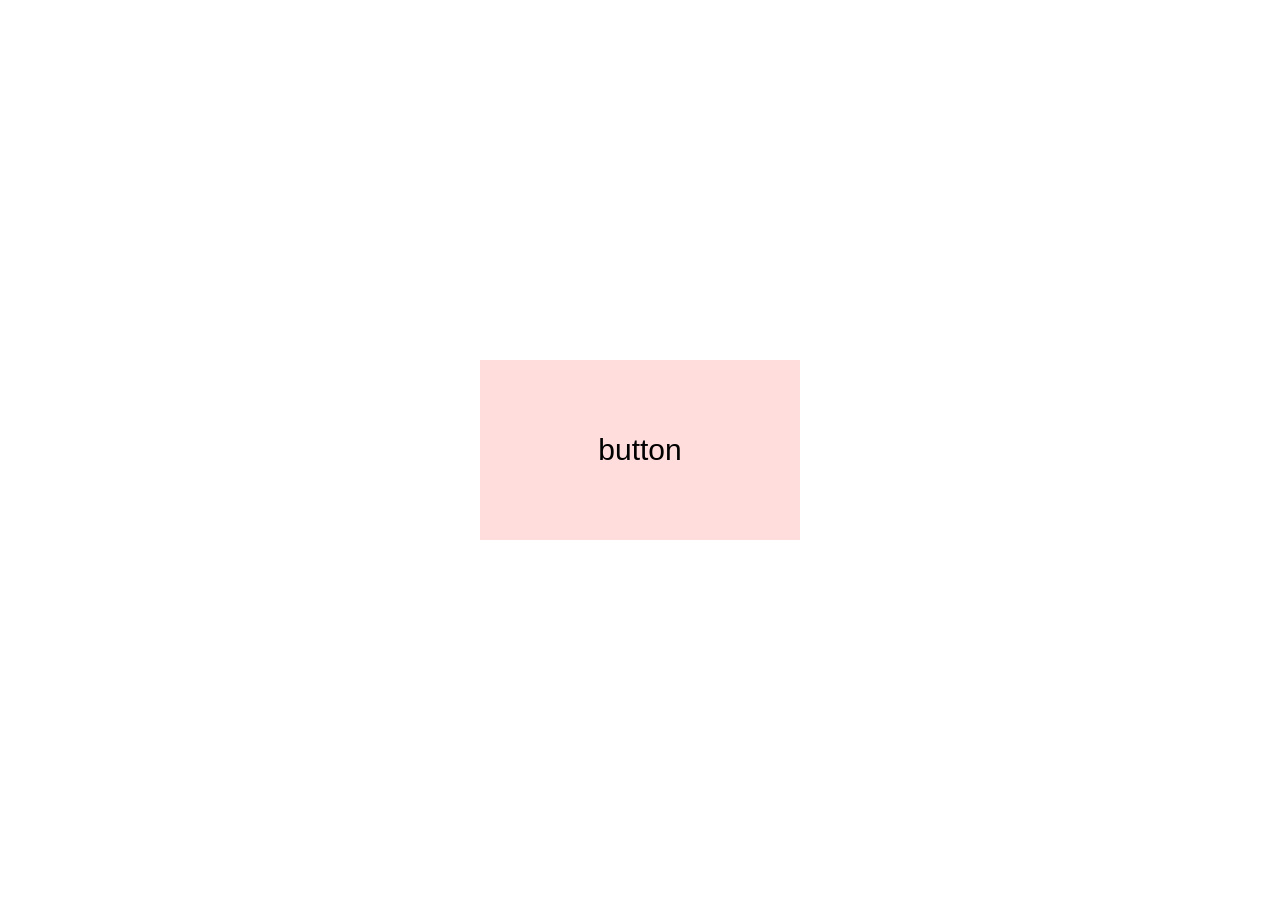
<file: 2_1/index.html>
<!DOCTYPE html>
<html>
<head>
  <meta charset="UTF-8">
  <title>クリックイベント</title>
  <link rel="stylesheet" type="text/css" href="base.css">
  <script src="https://ajax.googleapis.com/ajax/libs/jquery/3.2.1/jquery.min.js"></script>
  <script src="https://code.jquery.com/jquery-3.5.1.min.js"></script>
  <script src="script.js"></script>
</head>
<body>
  <div id="wrapper">
    <div id="button">
      <p>button</p>
    </div><!-- button -->
  </div><!-- wrapper -->
</body>

</html>
</file>
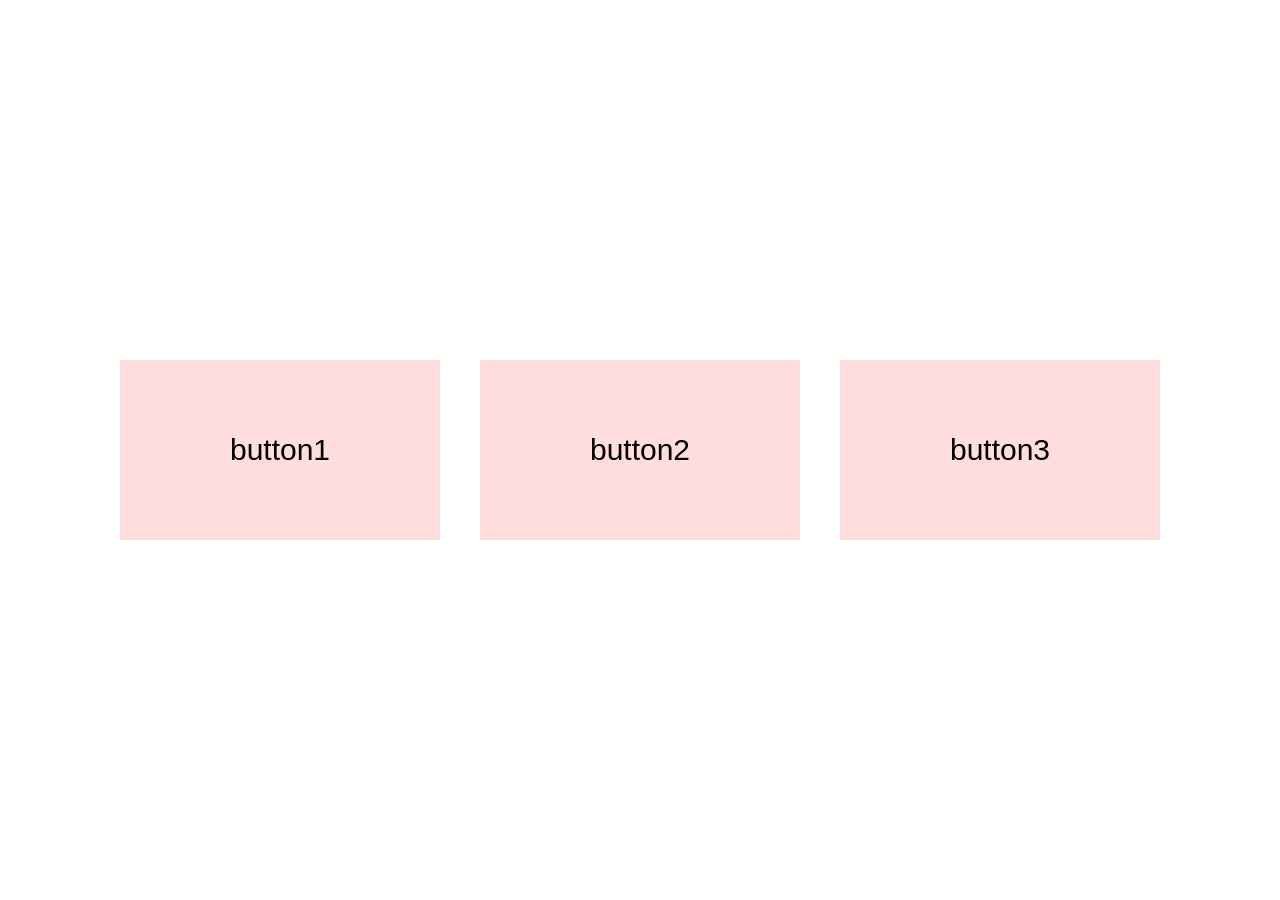
<file: 2_2/index.html>
<!DOCTYPE html>
<html>

<head>
  <meta charset="UTF-8">
  <title>クリックイベントと切り替え</title>
  <link rel="stylesheet" type="text/css" href="base.css">
  <script src="https://ajax.googleapis.com/ajax/libs/jquery/3.2.1/jquery.min.js"></script>

</head>

<body>
  <div id="wrapper">
    <div id="button1" class="button">
      <p>button1</p>
    </div><!-- button1 -->
    <div id="button2" class="button">
      <p>button2</p>
    </div><!-- button2 -->
    <div id="button3" class="button">
      <p>button3</p>
    </div><!-- button3 -->
  </div><!-- wrapper -->
  <script src="script.js"></script>

</body>

</html>
</file>
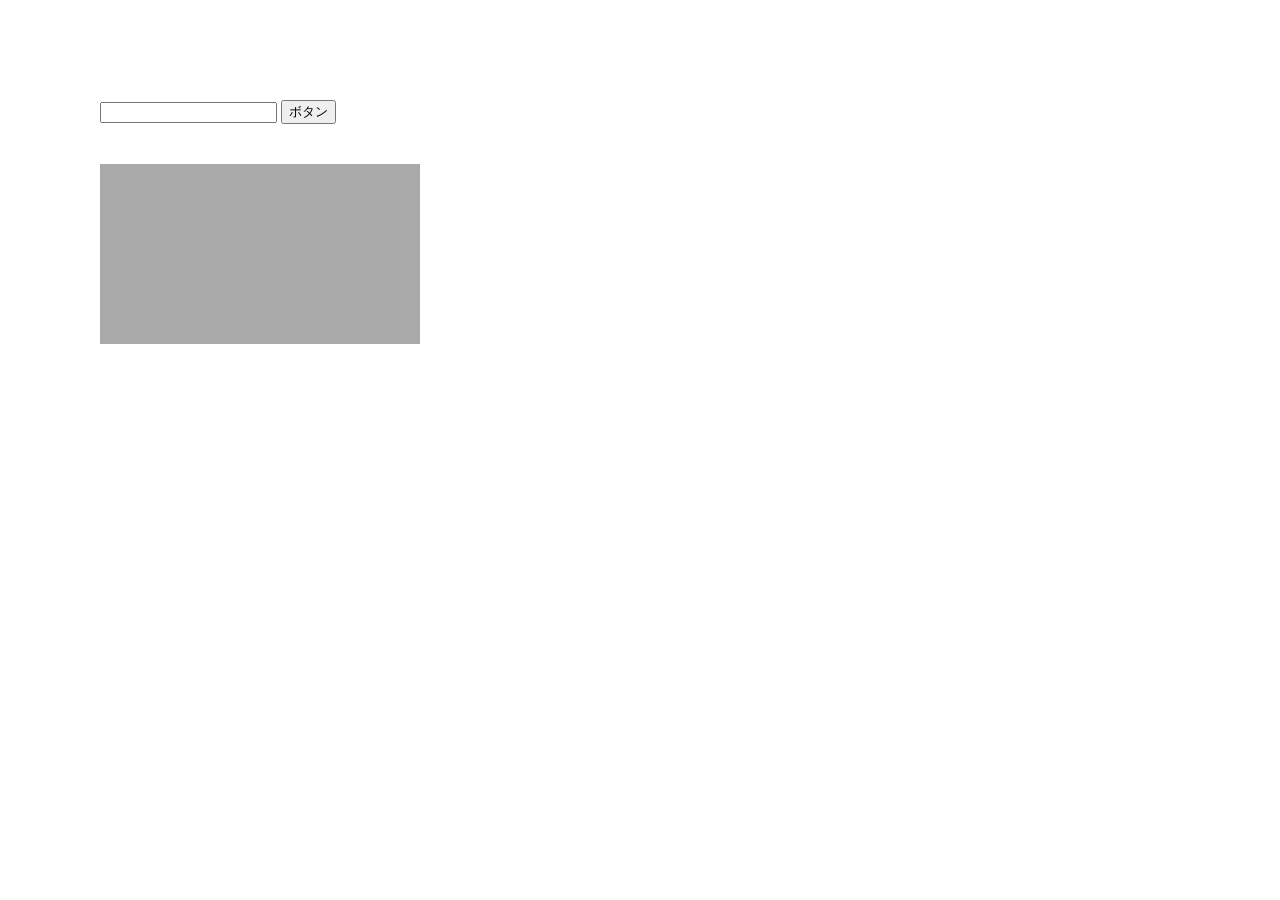
<file: 2_5/index.html>
<!DOCTYPE html>
<html>

<head>
  <meta charset="UTF-8">
  <title>if文</title>
  <link rel="stylesheet" type="text/css" href="base.css">
  <script src="https://ajax.googleapis.com/ajax/libs/jquery/3.2.1/jquery.min.js"></script>

</head>

<body>

  <input type="text" id="value">
  <input type="button" id="button" value="ボタン">
  <div id="box">
  </div><!-- button -->
  <script src="script.js"></script>
</body>

</html>
</file>
<file: 2_1/base.css>
@charset "UTF-8";
/* reset */
body, h1, h2, h3, h4, h5, h6, p, address,
ul, ol, li, dl, dt, dd, img, form, table, tr, th, td {
  margin: 0;
  padding: 0;
  border: none;
  font-style: normal;
  font-weight: normal;
  font-size: 100%;
  text-align: left;
  list-style-type: none;
  border-collapse: collapse;
}

textarea { font-size: 100%; vertical-align:middle;}
img { border-style: none; display: block; }
hr { display: none; }
em{font-style: normal}
input{line-height:auto;vertical-align:middle;}
strong.more{color:#c30}
a{text-decoration: none;}

html {

}

body {
  font-family:'ヒラギノ角ゴ Pro W3','Hiragino Kaku Gothic Pro','メイリオ',Meiryo,'ＭＳ Ｐゴシック',sans-serif;
}

* {
  -webkit-box-sizing: border-box;
  -moz-box-sizing: border-box;
  -o-box-sizing: border-box;
  -ms-box-sizing: border-box;
  box-sizing: border-box;
}

/* 上の部分は気にせずここから書く */
#wrapper {
  display: flex;
  justify-content: center;
  height: 100vh;
  align-items: center;
}

#button {
  margin: 0 20px;
  width: 320px;
  height: 180px;
  background-color: #fdd;
  cursor: pointer;
}

#button p {
  line-height: 180px;
  font-size: 30px;
  text-align: center;
}
</file>
<file: 2_2/base.css>
@charset "UTF-8";
/* reset */
body, h1, h2, h3, h4, h5, h6, p, address,
ul, ol, li, dl, dt, dd, img, form, table, tr, th, td {
  margin: 0;
  padding: 0;
  border: none;
  font-style: normal;
  font-weight: normal;
  font-size: 100%;
  text-align: left;
  list-style-type: none;
  border-collapse: collapse;
}

textarea { font-size: 100%; vertical-align:middle;}
img { border-style: none; display: block; }
hr { display: none; }
em{font-style: normal}
input{line-height:auto;vertical-align:middle;}
strong.more{color:#c30}
a{text-decoration: none;}

html {

}

body {
  font-family:'ヒラギノ角ゴ Pro W3','Hiragino Kaku Gothic Pro','メイリオ',Meiryo,'ＭＳ Ｐゴシック',sans-serif;
}

* {
  -webkit-box-sizing: border-box;
  -moz-box-sizing: border-box;
  -o-box-sizing: border-box;
  -ms-box-sizing: border-box;
  box-sizing: border-box;
}

/* 上の部分は気にせずここから書く */
#wrapper {
  display: flex;
  justify-content: center;
  height: 100vh;
  align-items: center;
}

.button {
  margin: 0 20px;
  width: 320px;
  height: 180px;
  background-color: #fdd;
  cursor: pointer;
}

.button p {
  line-height: 180px;
  font-size: 30px;
  text-align: center;
}
</file>
<file: 2_5/base.css>
@charset "UTF-8";
/* reset */
body, h1, h2, h3, h4, h5, h6, p, address,
ul, ol, li, dl, dt, dd, img, form, table, tr, th, td {
  margin: 0;
  padding: 0;
  border: none;
  font-style: normal;
  font-weight: normal;
  font-size: 100%;
  text-align: left;
  list-style-type: none;
  border-collapse: collapse;
}

textarea { font-size: 100%; vertical-align:middle;}
img { border-style: none; display: block; }
hr { display: none; }
em{font-style: normal}
input{line-height:auto;vertical-align:middle;}
strong.more{color:#c30}
a{text-decoration: none;}

html {

}

body {
  font-family:'ヒラギノ角ゴ Pro W3','Hiragino Kaku Gothic Pro','メイリオ',Meiryo,'ＭＳ Ｐゴシック',sans-serif;
  padding: 100px;
}

* {
  -webkit-box-sizing: border-box;
  -moz-box-sizing: border-box;
  -o-box-sizing: border-box;
  -ms-box-sizing: border-box;
  box-sizing: border-box;
}

/* 上の部分は気にせずここから書く */
#box {
  width: 320px;
  height: 180px;
  background-color: #aaa;
  margin-top: 40px;
}
</file>
